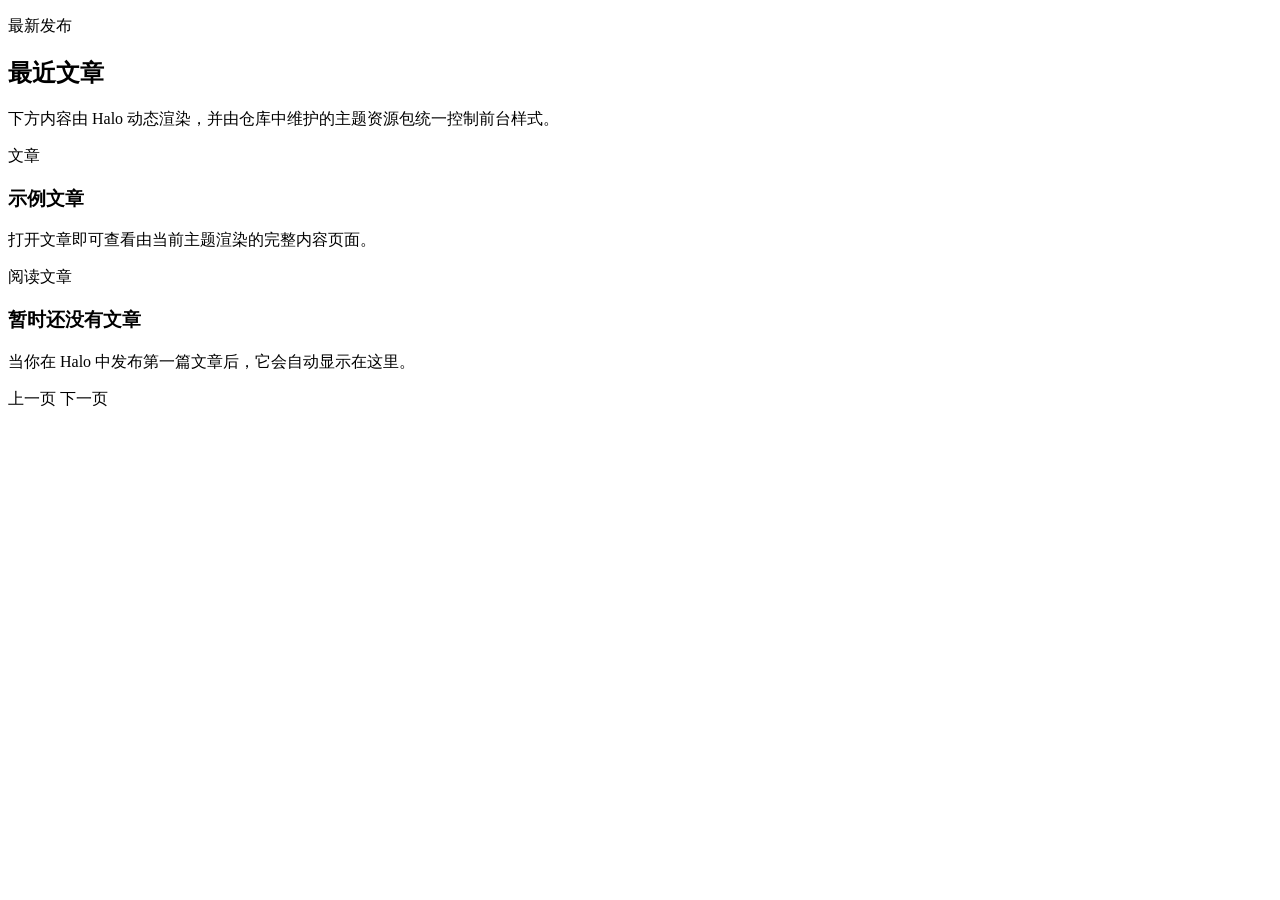
<file: theme/halo-k8s-theme/templates/index.html>
<!DOCTYPE html>
<html
  xmlns:th="https://www.thymeleaf.org"
  th:replace="~{layout :: html(head = null,content = ~{::content})}"
>
  <th:block th:fragment="content">
    <section class="content-card section-heading">
      <div>
        <p class="eyebrow">最新发布</p>
        <h2>最近文章</h2>
      </div>
      <p class="section-copy">
        下方内容由 Halo 动态渲染，并由仓库中维护的主题资源包统一控制前台样式。
      </p>
    </section>

    <section class="post-grid">
      <article class="post-card" th:each="post : ${posts.items}">
        <p class="card-kicker">文章</p>
        <h3>
          <a th:href="@{${post.status.permalink}}" th:text="${post.spec.title}">
            示例文章
          </a>
        </h3>
        <p class="card-copy">
          打开文章即可查看由当前主题渲染的完整内容页面。
        </p>
        <a class="text-link" th:href="@{${post.status.permalink}}">阅读文章</a>
      </article>
    </section>

    <section class="content-card empty-state" th:if="${#lists.isEmpty(posts.items)}">
      <h3>暂时还没有文章</h3>
      <p>
        当你在 Halo 中发布第一篇文章后，它会自动显示在这里。
      </p>
    </section>

    <div class="pager content-card">
      <a class="button button-secondary" th:if="${posts.hasPrevious()}" th:href="@{${posts.prevUrl}}">
        上一页
      </a>
      <a class="button button-primary" th:if="${posts.hasNext()}" th:href="@{${posts.nextUrl}}">
        下一页
      </a>
    </div>
  </th:block>
</html>
</file>
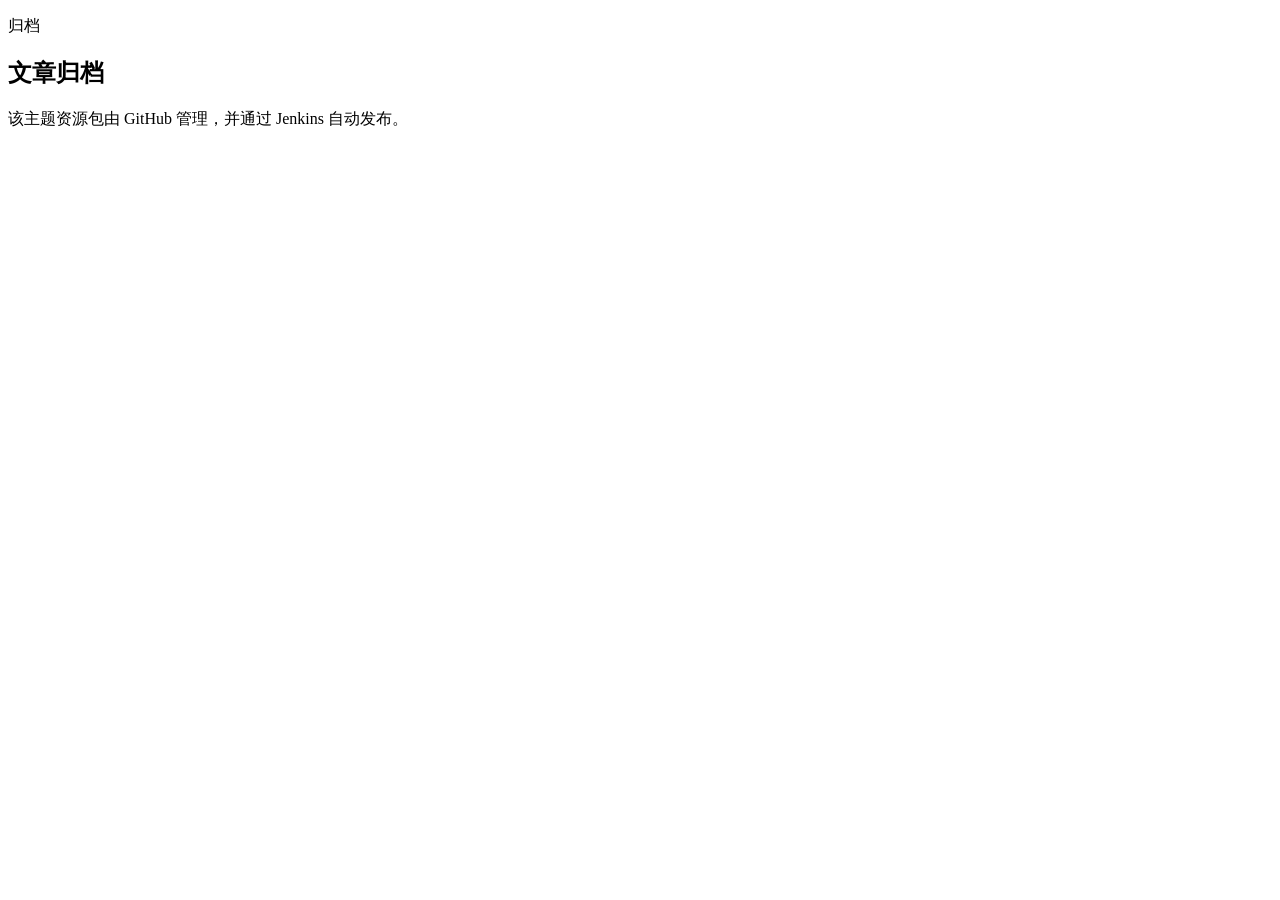
<file: theme/halo-k8s-theme/templates/archives.html>
<!DOCTYPE html>
<html
  xmlns:th="https://www.thymeleaf.org"
  th:replace="~{layout :: html(head = null,content = ~{::content})}"
>
  <th:block th:fragment="content">
    <section class="content-card">
      <p class="eyebrow">归档</p>
      <h1>文章归档</h1>
      <p class="section-copy">
        该主题资源包由 GitHub 管理，并通过 Jenkins 自动发布。
      </p>
    </section>
  </th:block>
</html>
</file>
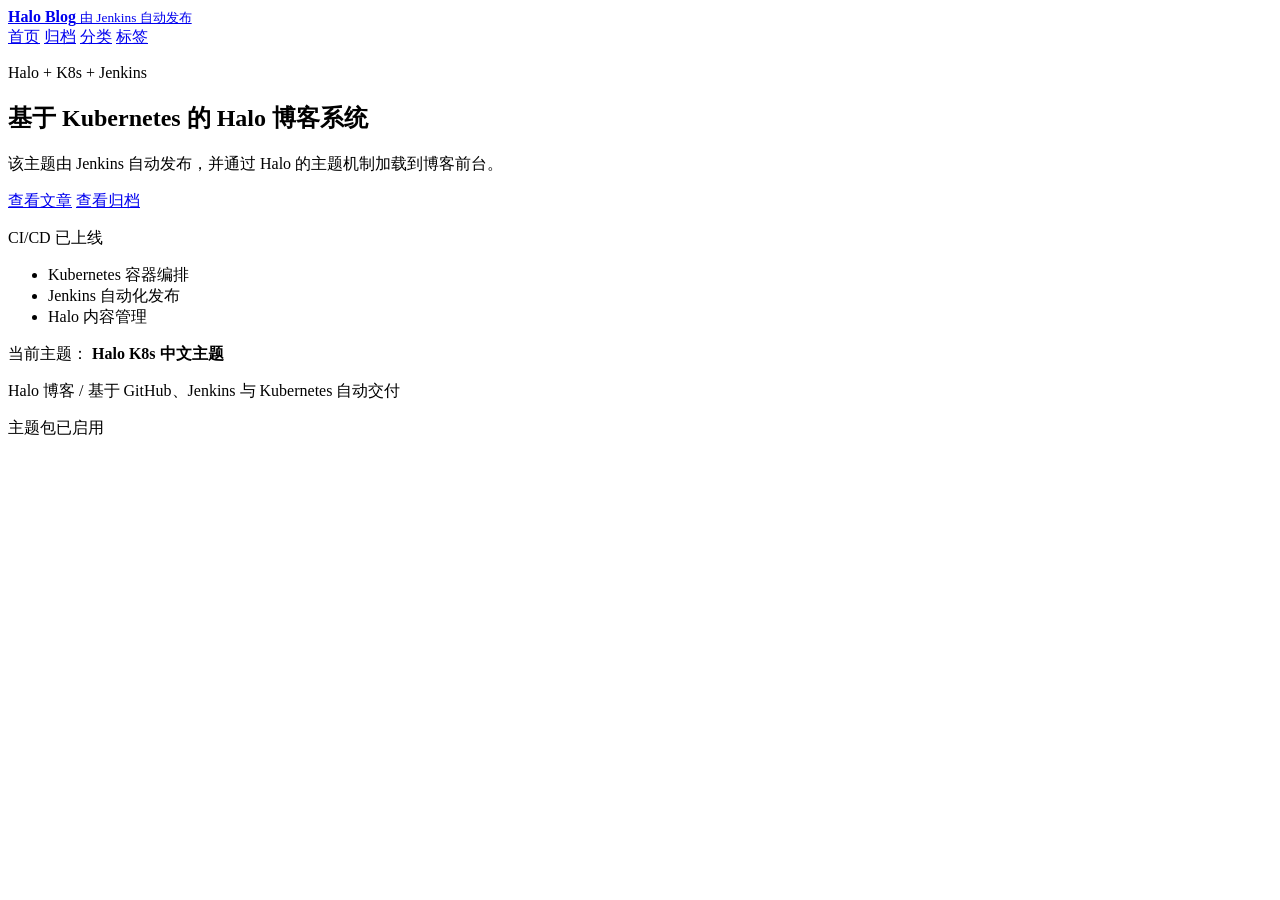
<file: theme/halo-k8s-theme/templates/layout.html>
<!doctype html>
<html
  lang="en"
  xmlns:th="https://www.thymeleaf.org"
  th:fragment="html (head,content)"
>
  <head>
    <meta charset="UTF-8" />
    <meta http-equiv="X-UA-Compatible" content="IE=edge" />
    <meta
      name="viewport"
      content="width=device-width, initial-scale=1, maximum-scale=2"
    />
    <title th:text="${site.title}">Halo K8s 中文主题</title>
    <link
      rel="stylesheet"
      th:href="@{/assets/css/style.css?v={version}(version=${theme.spec.version})}"
    />
    <script
      th:src="@{/assets/js/main.js?v={version}(version=${theme.spec.version})}"
      defer
    ></script>
    <th:block th:if="${head != null}">
      <th:block th:replace="${head}" />
    </th:block>
  </head>
  <body
    th:style="'--accent-color: ' + (${theme.config.appearance.accent_color} ?: '#2563eb')"
  >
    <div class="backdrop"></div>
    <header class="site-shell site-header">
      <div class="brand-row">
        <a class="brand-mark" href="/">
          <span class="brand-dot"></span>
          <span>
            <strong th:text="${site.title}">Halo Blog</strong>
            <small>由 Jenkins 自动发布</small>
          </span>
        </a>
        <nav class="top-nav" aria-label="Primary">
          <a href="/">首页</a>
          <a href="/archives">归档</a>
          <a href="/categories">分类</a>
          <a href="/tags">标签</a>
        </nav>
      </div>
      <div class="hero-card">
        <div class="hero-grid">
          <section class="hero-copy-block">
            <p class="eyebrow">Halo + K8s + Jenkins</p>
            <h1 th:text="${theme.config.appearance.hero_title ?: site.title}">
              基于 Kubernetes 的 Halo 博客系统
            </h1>
            <p
              class="hero-copy"
              th:text="${theme.config.appearance.hero_description ?: site.subtitle}"
            >
              该主题由 Jenkins 自动发布，并通过 Halo 的主题机制加载到博客前台。
            </p>
            <div class="hero-actions">
              <a class="button button-primary" href="/">查看文章</a>
              <a class="button button-secondary" href="/archives">查看归档</a>
            </div>
          </section>
          <aside class="hero-panel">
            <p
              class="status-pill"
              th:text="${theme.config.appearance.status_label ?: 'CI/CD 已上线'}"
            >
              CI/CD 已上线
            </p>
            <ul class="feature-list">
              <li
                th:text="${theme.config.appearance.feature_one ?: 'Kubernetes 容器编排'}"
              >
                Kubernetes 容器编排
              </li>
              <li
                th:text="${theme.config.appearance.feature_two ?: 'Jenkins 自动化发布'}"
              >
                Jenkins 自动化发布
              </li>
              <li
                th:text="${theme.config.appearance.feature_three ?: 'Halo 内容管理'}"
              >
                Halo 内容管理
              </li>
            </ul>
            <p class="hero-meta">
              当前主题：
              <strong th:text="${theme.spec.displayName}">Halo K8s 中文主题</strong>
            </p>
          </aside>
        </div>
      </div>
    </header>
    <main class="site-shell site-main">
      <th:block th:replace="${content}" />
    </main>
    <footer class="site-shell site-footer">
      <p>
        <span th:text="${site.title}">Halo 博客</span>
        <span class="footer-sep">/</span>
        基于 GitHub、Jenkins 与 Kubernetes 自动交付
      </p>
      <p id="build-year">主题包已启用</p>
    </footer>
  </body>
</html>
</file>
